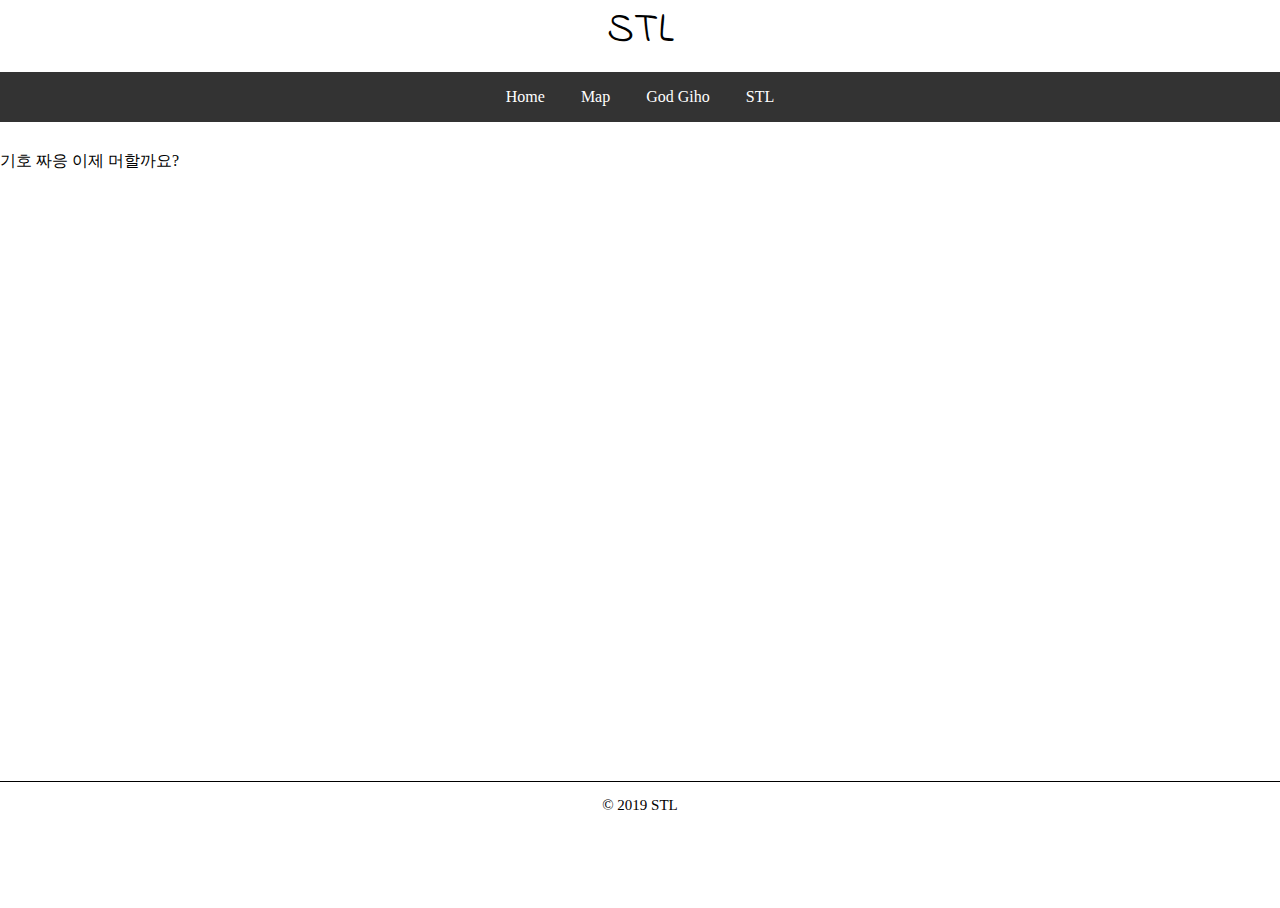
<file: 웹페이지/index.html>
<!DOCTYPE html>
<html>
    <head>
            <title>STL</title>
            <meta name="viewport" content="initial-scale=1.0">
            <meta charset="utf-8">
        <link rel="stylesheet" type="text/css" href="css/total.css">
        <link href="https://fonts.googleapis.com/css?family=Indie+Flower&display=swap" rel="stylesheet">

        <style>
            html, body{
                margin: 0; padding: 0; height: 100%;
            }
            #map {
                height: 80%;
            }
        </style>
    </head>
    <body>
        <header>
            <div>
                <div class="logo">
                    STL
                </div>
            </div>
        </header>
        <nav>
            
                <ul>
                  <li><a href="./index.html">Home</a></li>
                  <li><a href="./map.html">Map</a></li>
                  <li><a href="#">God Giho</a></li>
                  <li><a href="#">STL</a></li>
                </ul>
        
        </nav>
        <section>
            <p>기호 짜응 이제 머할까요?</p>
        </section>
        <footer>
            <p>
                &copy; 2019 STL
            </p>
        </footer>
    </body>
</html>
</file>
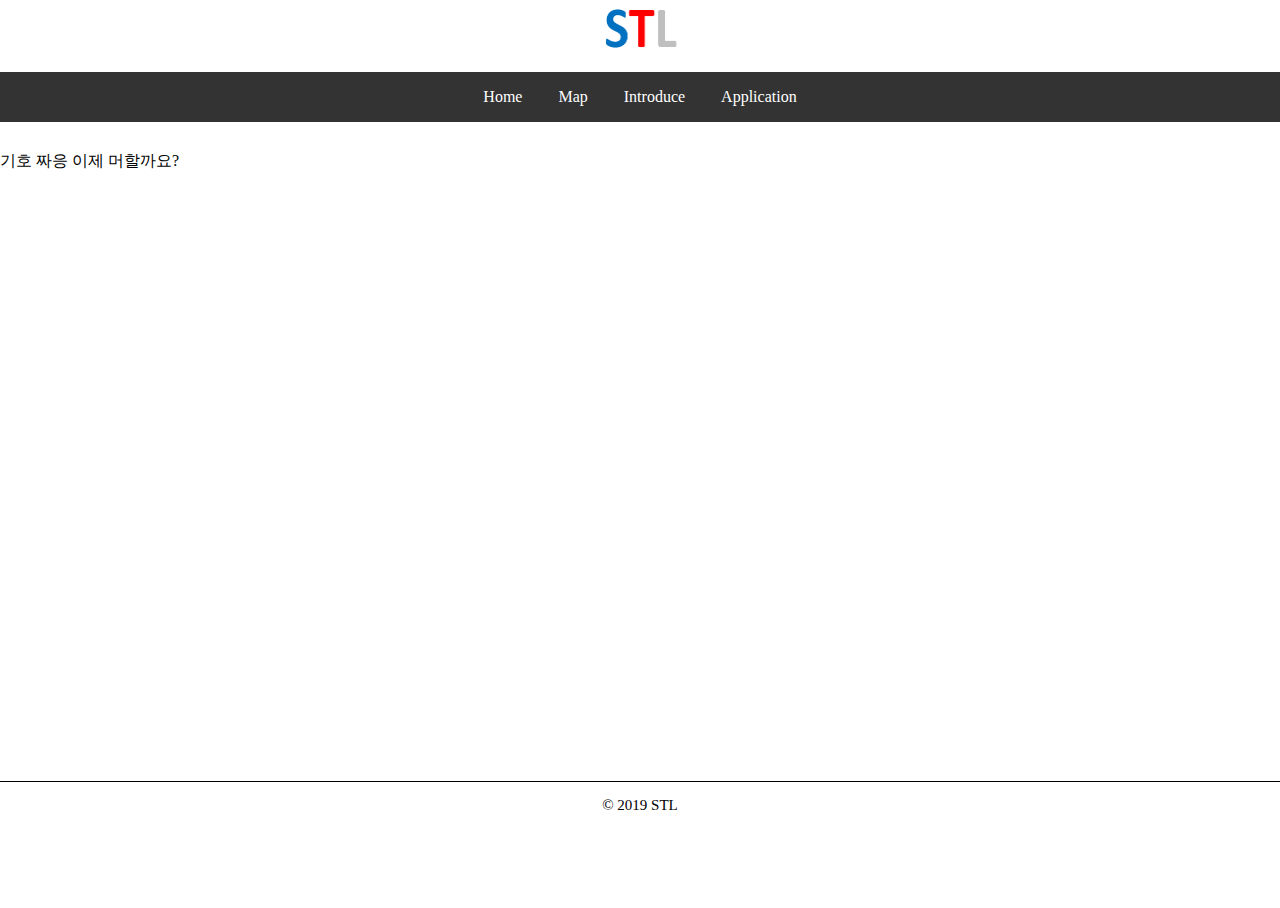
<file: 웹페이지/STLPAGE/index.html>
<!DOCTYPE html>
<html>
    <head>
            <title>STL</title>
            <meta name="viewport" content="initial-scale=1.0">
            <meta charset="utf-8">
        <link rel="stylesheet" type="text/css" href="css/total.css">
        <link href="https://fonts.googleapis.com/css?family=Indie+Flower&display=swap" rel="stylesheet">

        <style>
            html, body{
                margin: 0; padding: 0; height: 100%;
            }
            #map {
                height: 80%;
            }
        </style>
    </head>
    <body>
        <header>
            <div>
                <div class="logo">
                    <img src="./image/logo.png" alt="logo" width="100px" height="60px">
                </div>
            </div>
        </header>
        <nav>

            <ul>
                <li><a href="./index.html">Home</a></li>
                <li><a href="./map.html">Map</a></li>
                <li><a href="./introduce.html">Introduce</a></li>
                <li><a href="./application.html">Application</a></li>
              </ul>
                
        </nav>
        <section>
            <p>기호 짜응 이제 머할까요?</p>
        </section>
        <footer>
            <p>
                &copy; 2019 STL
            </p>
        </footer>
    </body>
</html>
</file>
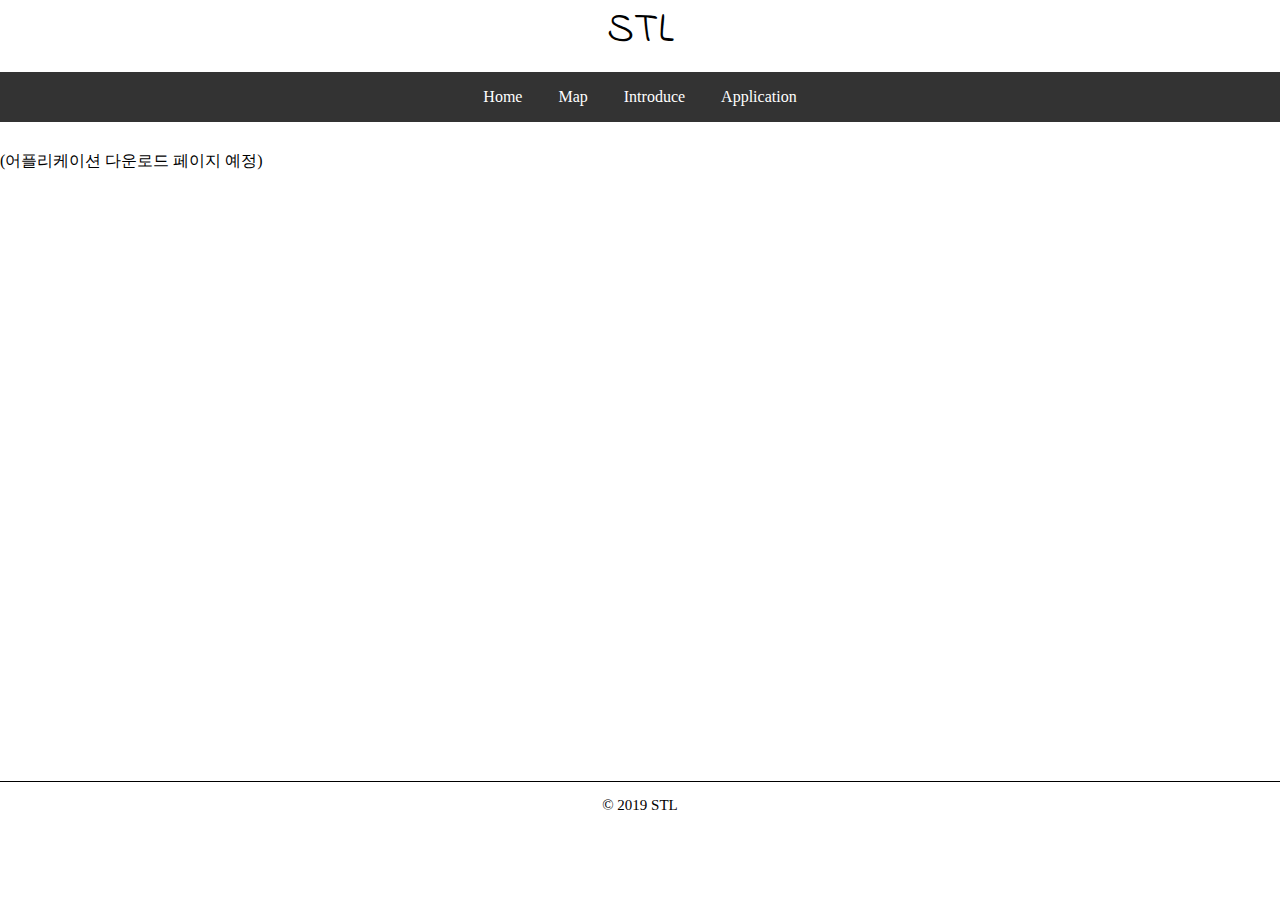
<file: 웹페이지/STLPAGE/application.html>
<!DOCTYPE html>
<html>
    <head>
            <title>STL</title>
            <meta name="viewport" content="initial-scale=1.0">
            <meta charset="utf-8">
        <link rel="stylesheet" type="text/css" href="css/total.css">
        <link href="https://fonts.googleapis.com/css?family=Indie+Flower&display=swap" rel="stylesheet">

        <style>
            html, body{
                margin: 0; padding: 0; height: 100%;
            }
            #map {
                height: 80%;
            }
        </style>
    </head>
    <body>
        <header>
            <div>
                <div class="logo">
                    STL
                </div>
            </div>
        </header>
        <nav>
            
                <ul>
                  <li><a href="./index.html">Home</a></li>
                  <li><a href="./map.html">Map</a></li>
                  <li><a href="./introduce.html">Introduce</a></li>
                  <li><a href="./application.html">Application</a></li>
                </ul>
        
        </nav>
        <section>
            <p>(어플리케이션 다운로드 페이지 예정)</p>
        </section>
        <footer>
            <p>
                &copy; 2019 STL
            </p>
        </footer>
    </body>
</html>
</file>
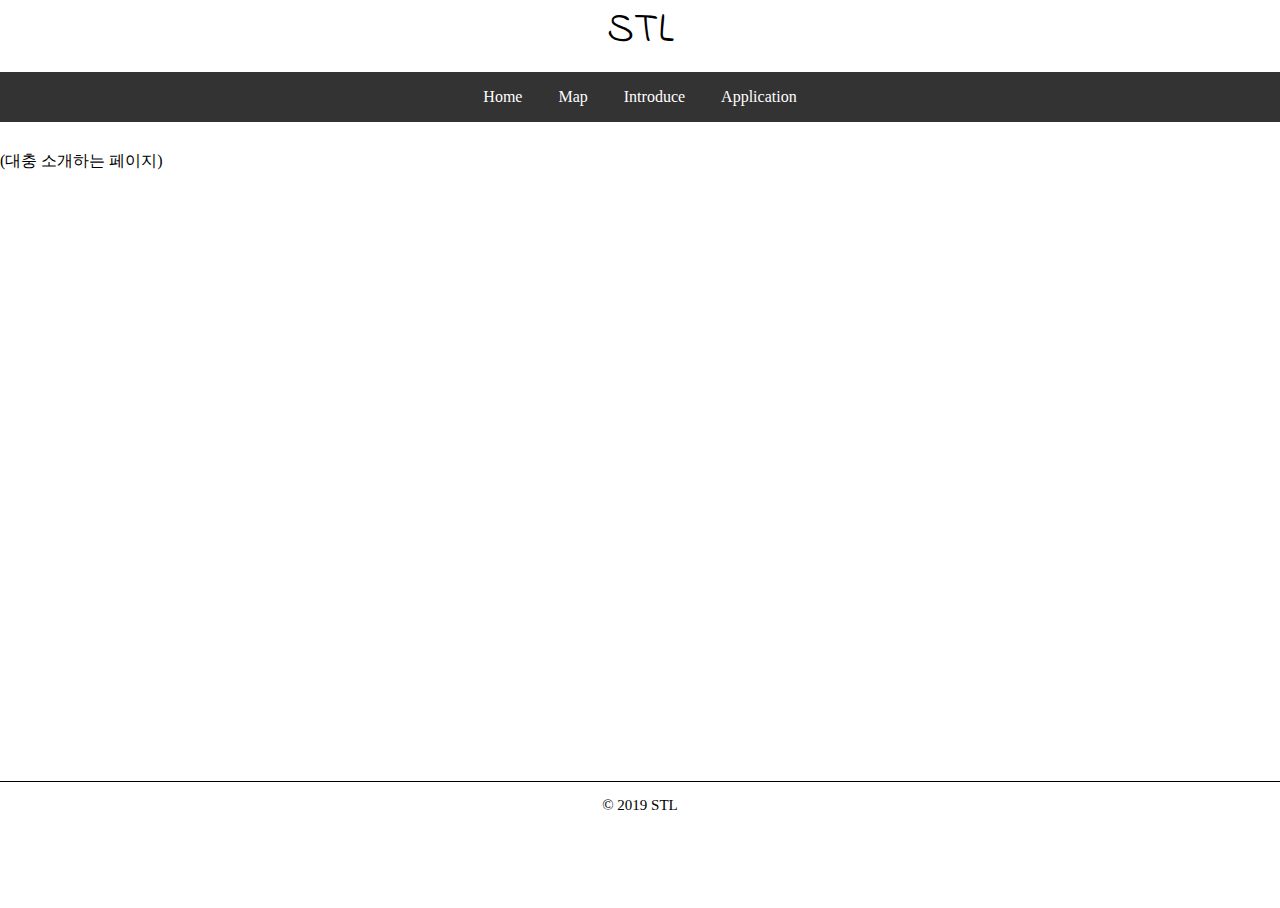
<file: 웹페이지/STLPAGE/introduce.html>
<!DOCTYPE html>
<html>
    <head>
            <title>STL</title>
            <meta name="viewport" content="initial-scale=1.0">
            <meta charset="utf-8">
        <link rel="stylesheet" type="text/css" href="css/total.css">
        <link href="https://fonts.googleapis.com/css?family=Indie+Flower&display=swap" rel="stylesheet">

        <style>
            html, body{
                margin: 0; padding: 0; height: 100%;
            }
            #map {
                height: 80%;
            }
        </style>
    </head>
    <body>
        <header>
            <div>
                <div class="logo">
                    STL
                </div>
            </div>
        </header>
        <nav>
            
                <ul>
                  <li><a href="./index.html">Home</a></li>
                  <li><a href="./map.html">Map</a></li>
                  <li><a href="./introduce.html">Introduce</a></li>
                  <li><a href="./application.html">Application</a></li>
                </ul>
        
        </nav>
        <section>
            <p>(대충 소개하는 페이지)</p>
        </section>
        <footer>
            <p>
                &copy; 2019 STL
            </p>
        </footer>
    </body>
</html>
</file>
<file: 웹페이지/css/total.css>
@import url("./header.css");
@import url("./footer.css");
@import url("./nav.css");
@import url("./section.css");
</file>
<file: 웹페이지/STLPAGE/css/total.css>
@import url("./header.css");
@import url("./footer.css");
@import url("./nav.css");
@import url("./section.css");
</file>
